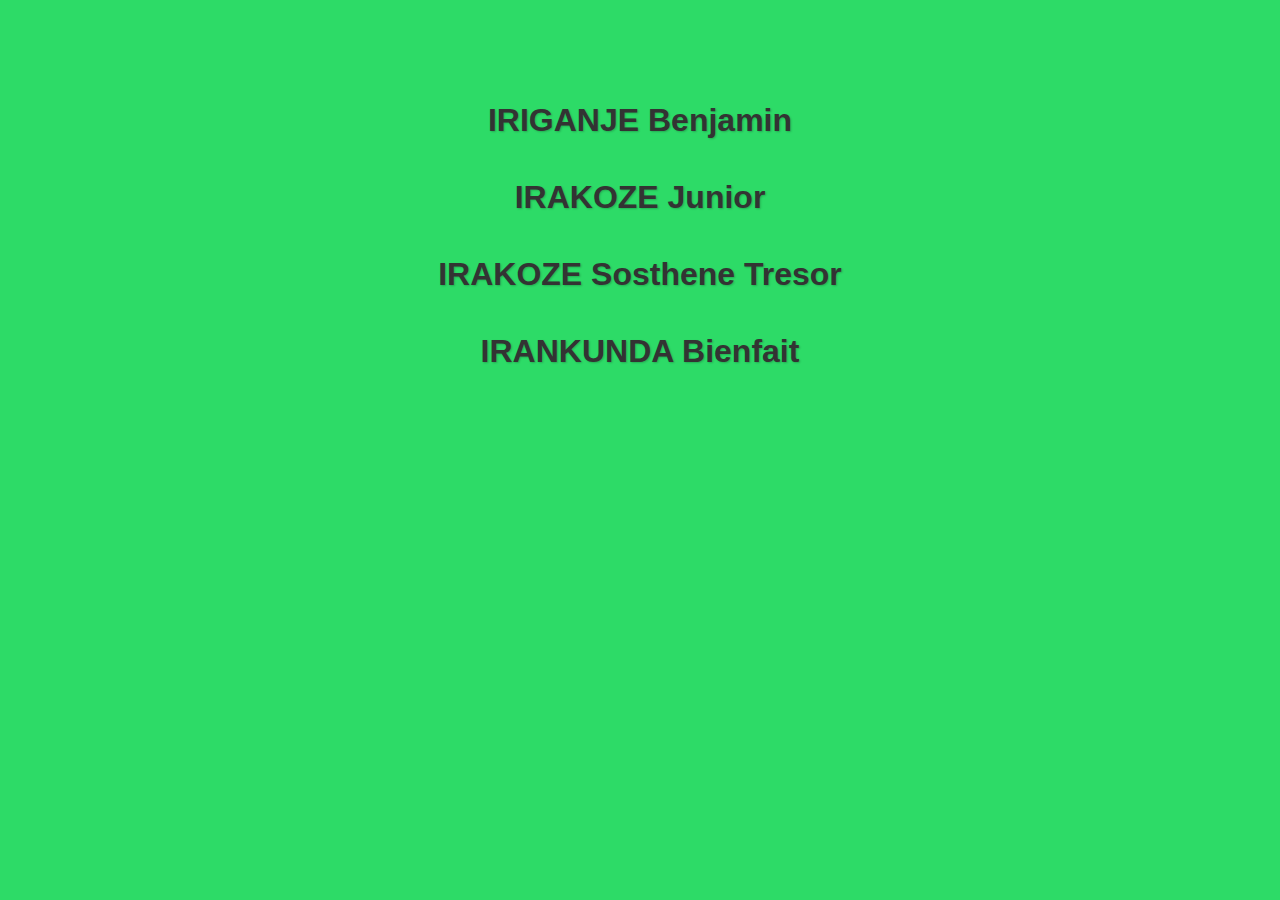
<file: Mes membres.html>
<!DOCTYPE html>
<html lang="en">
<head>
    <meta charset="UTF-8">
    <meta name="viewport" content="width=device-width, initial-scale=1.0">
    <title>Our project leaders</title>
    <style>
  body {
  font-family: 'Montserrat', sans-serif;
  margin: 0;
  padding: 50px;
  display: flex;
  flex-direction: column;
  align-items: center;
  background-color: #2ddb67;
}

h1 {
  margin: 20px;
  font-size: 2rem;
  color: #333;
  text-shadow: 1px 1px 2px rgba(0, 0, 0, 0.2);
}
    </style>
</head>
<body>
   <p>
    <h1>IRIGANJE Benjamin</h1>
    <h1>IRAKOZE Junior</h1>
    <h1>IRAKOZE Sosthene Tresor</h1>
    <h1>IRANKUNDA Bienfait</h1>
   </p> 
</body>
</html>
</file>
